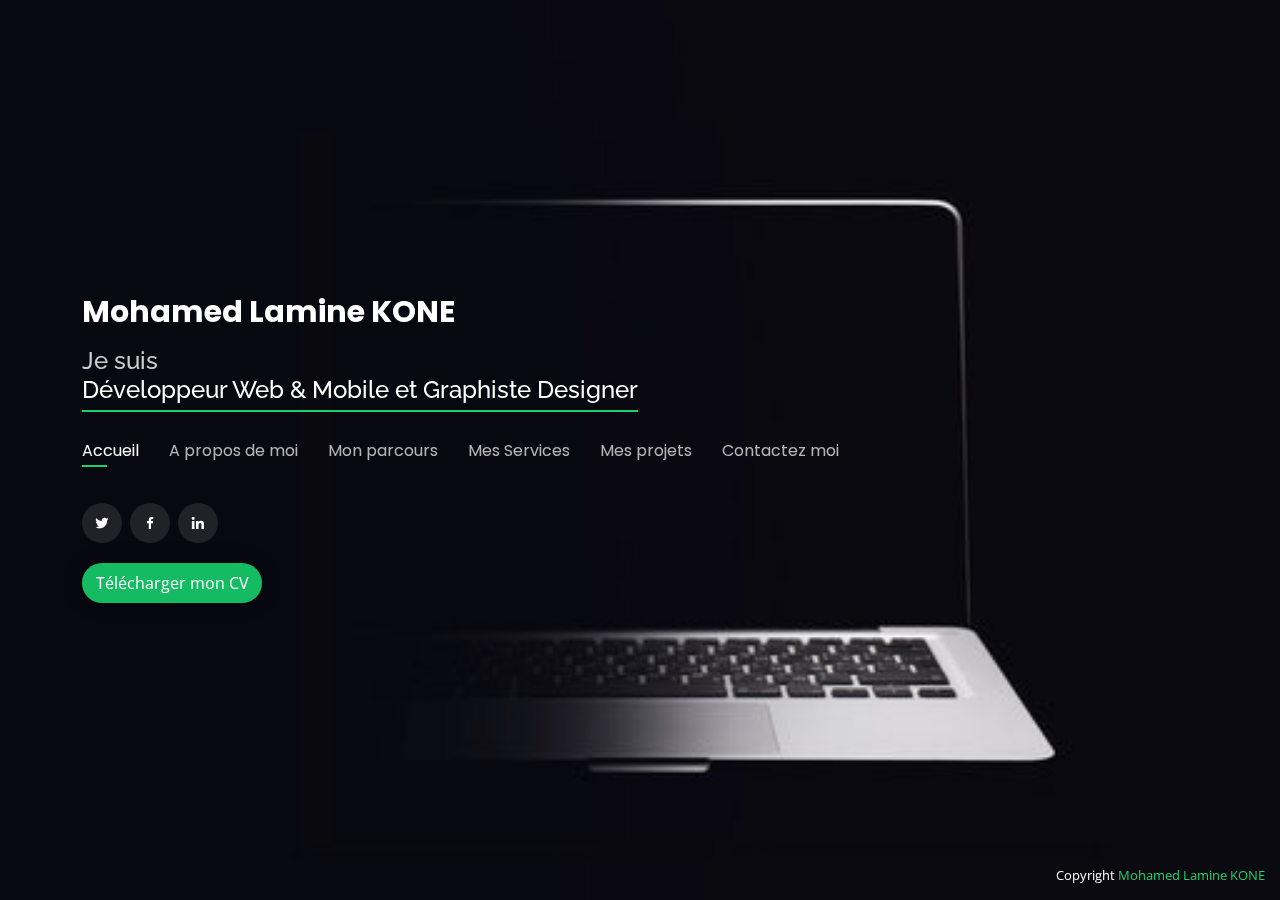
<file: index.html>
<!DOCTYPE html>
<html lang="en">

<head>
  <meta charset="utf-8">
  <meta content="width=device-width, initial-scale=1.0" name="viewport">

  <title>Mohamed Lamine KONE</title>
  <meta content="" name="description">
  <meta content="" name="keywords">

  <link href="https://fonts.googleapis.com/css?family=Open+Sans:300,300i,400,400i,600,600i,700,700i|Raleway:300,300i,400,400i,500,500i,600,600i,700,700i|Poppins:300,300i,400,400i,500,500i,600,600i,700,700i" rel="stylesheet">

  <link href="assets/vendor/bootstrap/css/bootstrap.min.css" rel="stylesheet">
  <link href="assets/vendor/bootstrap-icons/bootstrap-icons.css" rel="stylesheet">
  <link href="assets/vendor/boxicons/css/boxicons.min.css" rel="stylesheet">
  <link href="assets/vendor/glightbox/css/glightbox.min.css" rel="stylesheet">
  <link href="assets/vendor/remixicon/remixicon.css" rel="stylesheet">
  <link href="assets/vendor/swiper/swiper-bundle.min.css" rel="stylesheet">

  <link href="assets/css/style.css" rel="stylesheet">
</head>

<body>

  <!-- ======= Header ======= -->
  <header id="header">
    <div class="container">

      <h1><a href="index.html">Mohamed Lamine KONE</a></h1>
      <h2>Je suis <br><span>Développeur Web & Mobile et Graphiste Designer</span></h2>

      <nav id="navbar" class="navbar">
        <ul>
          <li><a class="nav-link active" href="#header">Accueil</a></li>
          <li><a class="nav-link" href="#about">A propos de moi</a></li>
          <li><a class="nav-link" href="#resume">Mon parcours</a></li>
          <li><a class="nav-link" href="#services">Mes Services</a></li>
          <li><a class="nav-link" href="#portfolio">Mes projets</a></li>
          <li><a class="nav-link" href="#contact">Contactez moi</a></li>
        </ul>
        <i class="bi bi-list mobile-nav-toggle"></i>
      </nav><!-- .navbar -->

      <div class="social-links">
        <a href="https://twitter.com/ma2la223" target="_blank" class="twitter"><i class="bx bxl-twitter"></i></a>
        <a href="https://www.facebook.com/carter.kone.1" target="_blank" class="facebook"><i class="bx bxl-facebook"></i></a>
        <a href="https://www.linkedin.com/in/mohamed-lamine-kon%C3%A9-b51999193/" target="_blank" class="linkedin"><i class="bx bxl-linkedin"></i></a>
      </div>
      <div>
        <a href="assets/cv/cv.pdf" download>
          <button class="btn-cv">Télécharger mon CV</button>
        </a>
      </div>

    </div>
  </header><!-- End Header -->

  <!-- ======= About Section ======= -->
  <section id="about" class="about">

    <!-- ======= About Me ======= -->
    <div class="about-me container">

      <div class="section-title">
        <h2>A propos</h2>
        <p>En savoir plus sur ma personne</p>
      </div>

      <div class="row">
        <div class="col-lg-4" data-aos="fade-right">
          <img src="assets/img/me.jpg" class="img-fluid" alt="">
        </div>
        <div class="col-lg-8 pt-4 pt-lg-0 content" data-aos="fade-left">
          <h3>Développeur web & mobile &amp; Graphiste Designer</h3>
          <p class="fst-italic">
            Pationné du développement et du design, depuis plus de 2 ans, 
            j’ai mis ma curiosité et ma créativité au service de la Technologie 
            pour créer des rendus (sites, UX,UI design, Logo, etc...) magnifiques  à l'image de nombreuses Start-Up comme SO-DOKOTORO. 
            Rigoureux et passionné, j’aime travailler en équipe pour plus de creativité.
          </p>
          <div class="row">
            <div class="col-lg-6">
              <ul>
                <li><i class="bi bi-chevron-right"></i> <strong>Téléphone:</strong> <span>+223 71 78 04 82</span></li>
                <li><i class="bi bi-chevron-right"></i> <strong>Adresse:</strong> <span>Niamakoro koko (Bamako - MALI)</span></li>
                <li><i class="bi bi-chevron-right"></i> <strong>Email:</strong> <span>konelamine1122@gmail.com</span></li>
              </ul>
            </div>
            <div class="col-lg-6">
              <ul>
                <li><i class="bi bi-chevron-right"></i> <strong>Diplôme:</strong> <span>Licence en Génie logiciel</span></li>
                <li><i class="bi bi-chevron-right"></i> <strong>Freelance:</strong> <span>Disponible</span></li>
              </ul>
            </div>
          </div>
          <p>
           
            Diplômé en Développement WEB et MOBILE de l’école du code a ORANGE DIGITAL KALANSO,
             j’ai hâte de pouvoir mettre mes services de développeur et designer a votre service.
          </p>
        </div>
      </div>

    </div><!-- End About Me -->

    <!-- ======= Counts ======= -->
    <div class="counts container">

      <div class="row">

        <div class="col-lg-4 col-md-6">
          <div class="count-box">
            <i class="bi bi-emoji-smile"></i>
            <span data-purecounter-start="0" data-purecounter-end="+70" data-purecounter-duration="1" class="purecounter"></span>
            <p>Clients satisfaits</p>
          </div>
        </div>

        <div class="col-lg-4 col-md-6 mt-5 mt-md-0">
          <div class="count-box">
            <i class="bi bi-journal-richtext"></i>
            <span data-purecounter-start="0" data-purecounter-end="+30" data-purecounter-duration="1" class="purecounter"></span>
            <p>Projets realisés</p>
          </div>
        </div>

        <div class="col-lg-4 col-md-6 mt-5 mt-lg-0">
          <div class="count-box">
            <i class="bi bi-123"></i>
            <span data-purecounter-start="0" data-purecounter-end="3" data-purecounter-duration="1" class="purecounter"></span>
            <p>Année d'expérience</p>
          </div>
        </div>

      </div>

    </div><!-- End Counts -->

    <!-- ======= Skills  ======= -->
    <div class="skills container">

      <div class="section-title">
        <h2>Mes compétences</h2>
      </div>

      <div class="row skills-content">

        <div class="col-lg-6">

          <div class="progress">
            <span class="skill">HTML <i class="val">70%</i></span>
            <div class="progress-bar-wrap">
              <div class="progress-bar" role="progressbar" aria-valuenow="70" aria-valuemin="0" aria-valuemax="100"></div>
            </div>
          </div>

          <div class="progress">
            <span class="skill">CSS <i class="val">70%</i></span>
            <div class="progress-bar-wrap">
              <div class="progress-bar" role="progressbar" aria-valuenow="70" aria-valuemin="0" aria-valuemax="100"></div>
            </div>
          </div>

          <div class="progress">
            <span class="skill">Boostrap <i class="val">75%</i></span>
            <div class="progress-bar-wrap">
              <div class="progress-bar" role="progressbar" aria-valuenow="75" aria-valuemin="0" aria-valuemax="100"></div>
            </div>
          </div>

          
          <div class="progress">
            <span class="skill">IONIC <i class="val">75%</i></span>
            <div class="progress-bar-wrap">
              <div class="progress-bar" role="progressbar" aria-valuenow="75" aria-valuemin="0" aria-valuemax="100"></div>
            </div>
          </div>

          <div class="progress">
            <span class="skill">ANGULAR <i class="val">70%</i></span>
            <div class="progress-bar-wrap">
              <div class="progress-bar" role="progressbar" aria-valuenow="70" aria-valuemin="0" aria-valuemax="100"></div>
            </div>
          </div>

          <div class="progress">
            <span class="skill">FILMORA <i class="val">50%</i></span>
            <div class="progress-bar-wrap">
              <div class="progress-bar" role="progressbar" aria-valuenow="50" aria-valuemin="0" aria-valuemax="100"></div>
            </div>
          </div>

        </div>

        <div class="col-lg-6">

          <div class="progress">
            <span class="skill">PHP <i class="val">30%</i></span>
            <div class="progress-bar-wrap">
              <div class="progress-bar" role="progressbar" aria-valuenow="30" aria-valuemin="0" aria-valuemax="100"></div>
            </div>
          </div>

          <div class="progress">
            <span class="skill">SPRING BOOT <i class="val">60%</i></span>
            <div class="progress-bar-wrap">
              <div class="progress-bar" role="progressbar" aria-valuenow="60" aria-valuemin="0" aria-valuemax="100"></div>
            </div>
          </div>

          <div class="progress">
            <span class="skill">WordPress/CMS <i class="val">90%</i></span>
            <div class="progress-bar-wrap">
              <div class="progress-bar" role="progressbar" aria-valuenow="90" aria-valuemin="0" aria-valuemax="100"></div>
            </div>
          </div>

          
          <div class="progress">
            <span class="skill">FLUTTER <i class="val">30%</i></span>
            <div class="progress-bar-wrap">
              <div class="progress-bar" role="progressbar" aria-valuenow="30" aria-valuemin="0" aria-valuemax="100"></div>
            </div>
          </div>

          <div class="progress">
            <span class="skill">Photoshop / Adobe XD<i class="val">80%</i></span>
            <div class="progress-bar-wrap">
              <div class="progress-bar" role="progressbar" aria-valuenow="80" aria-valuemin="0" aria-valuemax="100"></div>
            </div>
          </div>

          <div class="progress">
            <span class="skill">CANVA<i class="val">80%</i></span>
            <div class="progress-bar-wrap">
              <div class="progress-bar" role="progressbar" aria-valuenow="80" aria-valuemin="0" aria-valuemax="100"></div>
            </div>
          </div>

        </div>

      </div>

    </div><!-- End Skills -->

    <!-- ======= Interests ======= -->
    <div class="interests container">

      <div class="section-title">
        <h2>Centres d'intérêts</h2>
      </div>

      <div class="row">
        <div class="col-lg-3 col-md-4">
          <div class="icon-box">
            <i class="bi bi-camera-fill" style="color: #ffbb2c;"></i>
            <h3>Photographie</h3>
          </div>
        </div>
        <div class="col-lg-3 col-md-4 mt-4 mt-md-0">
          <div class="icon-box">
            <i class="bi bi-wifi" style="color: #5578ff;"></i>
            <h3>INTERNET</h3>
          </div>
        </div>
        <div class="col-lg-3 col-md-4 mt-4 mt-md-0">
          <div class="icon-box">
            <i class="bi bi-truck" style="color: #e80368;"></i>
            <h3>VOYAGES</h3>
          </div>
        </div>
        <div class="col-lg-3 col-md-4 mt-4 mt-lg-0">
          <div class="icon-box">
            <i class="bi bi-headset" style="color: #e361ff;"></i>
            <h3>MUSIQUE</h3>
          </div>
        </div>
      </div>

    </div><!-- End Interests -->

    <!-- ======= Testimonials ======= -->
    <div class="testimonials container">

      <div class="section-title">
        <h2>Mes réferences</h2>
      </div>
          <div class="row">
            <div class="col-lg-4">
              <div class="testimonial-item">
                <img src="assets/img/testimonials/testimonials-4.png" class="testimonial-img" alt="">
                <h3>Fatoumata KALOGA</h3>
                <h4>Formatrice à ORANGE DIGITAL KALANSO</h4>
                <h4><a href="mailto:fatidiof@gmail.com">Envoyer un email</a></h4>
              </div>
            </div><!-- End testimonial item -->

            <div class="col-lg-4">
              <div class="testimonial-item">
                <img src="assets/img/testimonials/testimonials-3.jpg" class="testimonial-img" alt="">
                <h3>Fousseyni DEMBELE</h3>
                <h4>Ceo E-WAATI</h4>
                <h4><a href="mailto:fdembelewic@gmail.com">Envoyer un email</a></h4>
              </div>
            </div><!-- End testimonial item -->

            <div class="col-lg-4">
              <div class="testimonial-item">
                <img src="assets/img/testimonials/testimonials-1.jpg" class="testimonial-img" alt="">
                <h3>Yacouba BABY</h3>
                <h4>Réferent SIMPLON.CO au Mali</h4>
                <h4><a href="mailto:yacoubababy59@gmail.com">Envoyer un email</a></h4>
              </div>
            </div><!-- End testimonial item -->
      </div>

    </div><!-- End Testimonials  -->

  </section><!-- End About Section -->

  <!-- ======= Resume Section ======= -->
  <section id="resume" class="resume">
    <div class="container">

      <div class="section-title">
        <h2>Mon parcours</h2>
      </div>

      <div class="row">
        <div class="col-lg-6">
          <h3 class="resume-title">Accomplissements</h3>
          <div class="resume-item pb-0">
            <h4>Mohamed Lamine KONE</h4>
            <p><em>Développeur Web - Mobile & Designer graphique 
              innovant et axé sur les délais avec deux (2) années d'expérience
               dans la conception et le développement d'interface numérique 
               centré sur l'utilisateur, du concept initial au livrable final 
               et raffiné.</em></p>
            <p>
            </p>
          </div>

          <h3 class="resume-title">Educations</h3>
          <div class="resume-item">
            <h4>FORMATION PROFÉSSIONNELLE EN DÉVELOPPEMENT WEB ET MOBILE</h4>
            <h5>02 Aout 2021 au 05 Avril 2022</h5>
            <p><em>Orange Digital Kalanso</em></p>
            <p>Bénéficiaire de Orange Digital Kalanso figurant parmi 
              les 50 personnes retenues sur les 2000 postulants au
               centre de formation ORANGE DIGITAL CENTER.</p>
          </div>
          <div class="resume-item">
            <h4>BACCALAUREAT MALIEN</h4>
            <h5>2013 - 2014</h5>
            <p><em>Lycée La BRUYERE de Faladiè</em></p>
            <p>Apres l'obtention de mon Diplome d'Etude Fondamentale (DEF) en 2010 a l'ecole privee KOFANA de Niamakoro Koko, j'ai obtenu mon BAC en serie TERMINALE SCIENCE EXPERIMENTALE au lycee la Bruyere de Faladie en 2014.</p>
          </div>
          <div class="resume-item">
            <h4>LICENCE EN GENIE LOGICIEL</h4>
            <h5>2016 - 2019</h5>
            <p><em>Institut Supérieur de Technologie Appliqué (TECHNOLAB-ISTA)</em></p>
            <p>Pendant trois (3) ans j'ai suivis un cursus de Genie Logiciel 
              a Technolab-ISTA sise a Hamdallaye ACI dont les deux premieres annees en Analyste Programmeur.</p>
          </div>
        </div>
        <div class="col-lg-6">
          <h3 class="resume-title">Expériences professionnelles</h3>
          <div class="resume-item">
            <h4>CONCEPTION D'UN SITE VITRINE POUR LE COOPÉRATIVE DES ELEVEURS DU SAHEL ( CESAG ).</h4>
            <h5>Du 24-03-2022 au 28-03-2022</h5>
            <p><em>Lien du site : <a href="https://www.csag.ml" target="_blank">www.csag.ml</a><br>
              CMS utilisé : WORDPRESS</em></p>
          </div>
          <div class="resume-item">
            <h4>RÉALISER UNE PLATEFORME DE DON DE MANUEL SCOLAIRE</h4>
            <h5>Du 02-02-2022 au 03-04-2022</h5>
            <p><em>Orange Digital Kalanso</em></p>
            <p>
              Conception de l'Interface utilisateur du mobile avec IONIC-ANGULAR et intégration des API.
              Création des API en Spring Boot.
              Réaliser le Dashboard admin en ANGULAR.
              Conception d'un site de présentation de la plateforme en WORDPRESS.
            </p>
          </div>

          <div class="resume-item">
            <h4>PARTICIPATION À ODC MANAGER (OUTIL DE GESTION DES ACTIVITES À ORANGE DIGITAL CENTER)</h4>
            <h5>Du 16-11-2021 au 05-12-2021</h5>
            <p><em>Orange Digital Kalanso</em></p>
            <p>
              Gerer les exceptions d'enregistrement et la documentation des API en SPRING BOOT.
            </p>
          </div>
          <div class="resume-item">
            <h4>GRAPHIC DESIGN</h4>
            <h5>uillet 2019 à maintenant</h5>
            <p><em>En freelance</em></p>
            <p>
              Création proféssionnelle de Logo, Flyers, Affiches publicitaires, carte de visite pour des Start-Up et Associations comme SO-DOKOTORO et Le COJEP (Collectif des Jeunes Etudiants en Pharmacie).
              <ul>
                <li>Lien de ma page Facebook : <a href="https://www.facebook.com/Malla-Design-105680528186079" target="_blank">Malla Design</a></li>
              </ul>
            </p>
          </div>
          <div class="resume-item">
            <h4>PHOTOGRAPHIE</h4>
            <h5>Juiller 2017 à Mai 2021</h5>
            <p><em>Studio Photo LEH KONE</em></p>
            <p>
              Photographe et réporteur des cérémonies (mariage, baptème et autres)
            </p>
          </div>
          <div class="resume-item">
            <h4>ALPHABÉTISATION (LANGUE BAMBARA)</h4>
            <h5>Décembre 2020 à Mai 2021</h5>
            <p><em>ONG AMADICO-J4</em></p>
            <p>
              Supervision des 30 centres d'alphabetisations de l'Academie d'Enseignement de Dioila.
            </p>
          </div>
        </div>
      </div>

    </div>
  </section><!-- End Resume Section -->

  <!-- ======= Services Section ======= -->
  <section id="services" class="services">
    <div class="container">

      <div class="section-title">
        <h2>Services</h2>
        <p>Mes Services</p>
      </div>

      <div class="row">
        <div class="col-lg-4 col-md-6 d-flex align-items-stretch">
          <div class="icon-box">
            <div class="icon"><i class="bx bxl-dribbble"></i></div>
            <h4><a href="">Développement web</a></h4>
            <p>Réalisez des sites web statiques et dynamiques de qualités avec une bonne expérience utilisateur.</p>
          </div>
        </div>

        <div class="col-lg-4 col-md-6 d-flex align-items-stretch mt-4 mt-md-0">
          <div class="icon-box">
            <div class="icon"><i class="bi bi-phone"></i></div>
            <h4><a href="">Développement mobile</a></h4>
            <p>Conçévoir des applications mobiles avec les technologies de nouvelle génération. </p>
          </div>
        </div>

        <div class="col-lg-4 col-md-6 d-flex align-items-stretch mt-4 mt-lg-0">
          <div class="icon-box">
            <div class="icon"><i class="bi bi-columns-gap"></i></div>
            <h4><a href="">UI/UX Design</a></h4>
            <p>Mettre en place des interfaces utilisateurs avec une bonne expérience utilisateur pour le besoin de vos utilisateurs.</p>
          </div>
        </div>

        <div class="col-lg-4 col-md-6 d-flex align-items-stretch mt-4">
          <div class="icon-box">
            <div class="icon"><i class="bi bi-brush"></i></div>
            <h4><a href="">Design graphique</a></h4>
            <p>Augmenter votre visibilité avec des graphiques adapter à votre charte graphique (Photoshop).</p>
          </div>
        </div>

        <div class="col-lg-4 col-md-6 d-flex align-items-stretch mt-4">
          <div class="icon-box">
            <div class="icon"><i class="bi bi-film"></i></div>
            <h4><a href="">Montage Vidéo</a></h4>
            <p>Réalisez des montages de haute qualité pour une qualité de projet.</p>
          </div>
        </div>

        <div class="col-lg-4 col-md-6 d-flex align-items-stretch mt-4">
          <div class="icon-box">
            <div class="icon"><i class="bi bi-camera-fill"></i></div>
            <h4><a href="">Photographie</a></h4>
            <p>La photo joue un rôle essentiel pour attirer le lecteur, l'informer et l'inciter à lire l'article qu'elle enrichit.</p>
          </div>
        </div>

      </div>

    </div>
  </section><!-- End Services Section -->

  <!-- ======= Portfolio Section ======= -->
  <section id="portfolio" class="portfolio">
    <div class="container">

      <div class="section-title">
        <h2>Portfolio</h2>
        <p>Mes projets</p>
      </div>

      <div class="row">
        <div class="col-lg-12 d-flex justify-content-center">
          <ul id="portfolio-flters">
            <li data-filter="*" class="filter-active">Tous</li>
            <li data-filter=".filter-app">App web</li>
            <li data-filter=".filter-card">App mobile</li>
            <li data-filter=".filter-web">Design</li>
          </ul>
        </div>
      </div>

      <div class="row portfolio-container">

        <div class="col-lg-4 col-md-6 portfolio-item filter-card">
          <div class="portfolio-wrap">
            <img src="assets/img/portfolio/portfolio-12.png" class="img-fluid" alt="">
            <div class="portfolio-info">
              <div class="portfolio-links">
                <a href="assets/img/portfolio/portfolio-12.png" data-gallery="portfolioGallery" class="portfolio-lightbox"><i class="bx bx-plus"></i></a>
              </div>
            </div>
          </div>
        </div>

        <div class="col-lg-4 col-md-6 portfolio-item filter-web">
          <div class="portfolio-wrap">
            <img src="assets/img/portfolio/portfolio-1.jpg" class="img-fluid" alt="">
            <div class="portfolio-info">
              <div class="portfolio-links">
                <a href="assets/img/portfolio/portfolio-1.jpg" data-gallery="portfolioGallery" class="portfolio-lightbox" ><i class="bx bx-plus"></i></a>
              </div>
            </div>
          </div>
        </div>

        <div class="col-lg-4 col-md-6 portfolio-item filter-app">
          <div class="portfolio-wrap">
            <img src="assets/img/portfolio/portfolio-9.jpg" class="img-fluid" alt="">
            <div class="portfolio-info">
              <div class="portfolio-links">
                <a href="assets/img/portfolio/portfolio-9.jpg" data-gallery="portfolioGallery" class="portfolio-lightbox" ><i class="bx bx-plus"></i></a>
              </div>
            </div>
          </div>
        </div>

        <div class="col-lg-4 col-md-6 portfolio-item filter-card">
          <div class="portfolio-wrap">
            <img src="assets/img/portfolio/portfolio-3.png" class="img-fluid" alt="">
            <div class="portfolio-info">
              <div class="portfolio-links">
                <a href="assets/img/portfolio/portfolio-3.png" data-gallery="portfolioGallery" class="portfolio-lightbox"><i class="bx bx-plus"></i></a>
              </div>
            </div>
          </div>
        </div>

        <div class="col-lg-4 col-md-6 portfolio-item filter-app">
          <div class="portfolio-wrap">
            <img src="assets/img/portfolio/portfolio-10.jpg" class="img-fluid" alt="">
            <div class="portfolio-info">
              <div class="portfolio-links">
                <a href="assets/img/portfolio/portfolio-10.jpg" data-gallery="portfolioGallery" class="portfolio-lightbox" ><i class="bx bx-plus"></i></a>
              </div>
            </div>
          </div>
        </div>

        <div class="col-lg-4 col-md-6 portfolio-item filter-card">
          <div class="portfolio-wrap">
            <img src="assets/img/portfolio/portfolio-11.png" class="img-fluid" alt="">
            <div class="portfolio-info">
              <div class="portfolio-links">
                <a href="assets/img/portfolio/portfolio-11.png" data-gallery="portfolioGallery" class="portfolio-lightbox"><i class="bx bx-plus"></i></a>
              </div>
            </div>
          </div>
        </div>

        <div class="col-lg-4 col-md-6 portfolio-item filter-web">
          <div class="portfolio-wrap">
            <img src="assets/img/portfolio/portfolio-7.jpg" class="img-fluid" alt="">
            <div class="portfolio-info">
              <div class="portfolio-links">
                <a href="assets/img/portfolio/portfolio-7.jpg" data-gallery="portfolioGallery" class="portfolio-lightbox" ><i class="bx bx-plus"></i></a>
              </div>
            </div>
          </div>
        </div>

        <div class="col-lg-4 col-md-6 portfolio-item filter-web">
          <div class="portfolio-wrap">
            <img src="assets/img/portfolio/portfolio-2.jpg" class="img-fluid" alt="">
            <div class="portfolio-info">
              <div class="portfolio-links">
                <a href="assets/img/portfolio/portfolio-2.jpg" data-gallery="portfolioGallery" class="portfolio-lightbox" ><i class="bx bx-plus"></i></a>
              </div>
            </div>
          </div>
        </div>

        <div class="col-lg-4 col-md-6 portfolio-item filter-web">
          <div class="portfolio-wrap">
            <img src="assets/img/portfolio/portfolio-4.jpg" class="img-fluid" alt="">
            <div class="portfolio-info">
              <div class="portfolio-links">
                <a href="assets/img/portfolio/portfolio-4.jpg" data-gallery="portfolioGallery" class="portfolio-lightbox" ><i class="bx bx-plus"></i></a>
              </div>
            </div>
          </div>
        </div>

      </div>

    </div>
  </section><!-- End Portfolio Section -->

  <!-- ======= Contact Section ======= -->
  <section id="contact" class="contact">
    <div class="container">

      <div class="section-title">
        <h2>Contacts</h2>
        <p>Contactez moi</p>
      </div>

      <div class="row mt-2">

        <div class="col-md-6 d-flex align-items-stretch">
          <div class="info-box">
            <i class="bx bx-map"></i>
            <h3>Adresse</h3>
            <p>Niamakoro koko (Bamako-MALI) <br>Rue: 614 Porte: 26</p>
          </div>
        </div>

        <div class="col-md-6 mt-4 mt-md-0 d-flex align-items-stretch">
          <div class="info-box">
            <i class="bx bx-share-alt"></i>
            <h3>Réseaux sociaux</h3>
            <div class="social-links">
              <a href="https://twitter.com/ma2la223" target="_blank" class="twitter"><i class="bx bxl-twitter"></i></a>
              <a href="https://www.facebook.com/carter.kone.1" target="_blank" class="facebook"><i class="bx bxl-facebook"></i></a>
              <a href="https://www.linkedin.com/in/mohamed-lamine-kon%C3%A9-b51999193/" target="_blank" class="linkedin"><i class="bx bxl-linkedin"></i></a>
            </div>
          </div>
        </div>

        <div class="col-md-6 mt-4 d-flex align-items-stretch">
          <div class="info-box">
            <i class="bx bx-envelope"></i>
            <h3>Email</h3>
            <p><a href="mailto:konelamine1122@gmail.com">konelamine1122@gmail.com</a></p>
          </div>
        </div>
        <div class="col-md-6 mt-4 d-flex align-items-stretch">
          <div class="info-box">
            <i class="bx bx-phone-call"></i>
            <h3>Téléphone</h3>
            <p><a href="tel://+223 71780482">+223 71 78 04 82</a></p>
          </div>
        </div>
      </div>

      <form  method="POST" role="form" class="php-email-form mt-4">
        <div class="row">
          <div class="col-md-6 form-group">
            <input autocomplete="off" type="text" name="name" class="form-control" id="name" placeholder="Nom et Prénom" required>
          </div>
          <div class="col-md-6 form-group mt-3 mt-md-0">
            <input autocomplete="off"  type="email" class="form-control" name="email" id="email" placeholder="Email" required>
          </div>
        </div>
        <div class="form-group mt-3">
          <input autocomplete="off"  type="text" class="form-control" name="subject" id="subject" placeholder="Titre/Sujet" required>
        </div>
        <div class="form-group mt-3">
          <textarea autocomplete="off"  class="form-control" name="message" rows="5" placeholder="Message" id="message" required></textarea>
        </div>
        <div class="text-center"><button type="submit" id="btn">ENVOYER</button></div>
      </form>

    </div>
  </section><!-- End Contact Section -->

  <div class="credits">
    Copyright <a href="#">Mohamed Lamine KONE</a>
  </div>

  <!-- Vendor JS Files -->
  <script src="assets/vendor/purecounter/purecounter.js"></script>
  <script src="assets/vendor/bootstrap/js/bootstrap.bundle.min.js"></script>
  <script src="assets/vendor/glightbox/js/glightbox.min.js"></script>
  <script src="assets/vendor/isotope-layout/isotope.pkgd.min.js"></script>
  <script src="assets/vendor/swiper/swiper-bundle.min.js"></script>
  <script src="assets/vendor/waypoints/noframework.waypoints.js"></script>
  <script src="https://smtpjs.com/v3/smtp.js"></script>
  <script src="forms/contact.js"></script>

  <!-- Template Main JS File -->
  <script src="assets/js/main.js"></script>

</body>

</html>
</file>
<file: assets/css/style.css>
body {
  font-family: "Open Sans", sans-serif;
  background-color: #040404;
  color: #fff;
  position: relative;
  background: transparent;
}
body::before {
  content: "";
  position: fixed;
  background: #040404 url("../img/bg.jpg") top right no-repeat;
  background-size: cover;
  left: 0;
  right: 0;
  top: 0;
  height: 100vh;
  z-index: -1;
}
@media (min-width: 1024px) {
  body::before {
    background-attachment: fixed;
  }
}

a {
  color: #18d26e;
  text-decoration: none;
}

a:hover {
  color: #35e888;
  text-decoration: none;
}

h1, h2, h3, h4, h5, h6 {
  font-family: "Raleway", sans-serif;
}

.btn-cv{
  background: #15bb62;
  color: white;
  width: 180px;
  height: 40px;
  margin-top: 20px;
  border: none;
  border-radius: 50px;
  box-shadow: 0 0 24px 0 rgba(0, 0, 0, 0.12);
  transition: all 0.3s ease-in-out;
}

/*--------------------------------------------------------------
# Header
--------------------------------------------------------------*/
#header {
  transition: ease-in-out 0.3s;
  position: relative;
  height: 100vh;
  display: flex;
  align-items: center;
  z-index: 800;
  overflow-y: auto;
}
#header * {
  transition: ease-in-out 0.3s;
}
#header h1 {
  font-size: 30px;
  margin: 0;
  padding: 0;
  line-height: 1;
  font-weight: 700;
  font-family: "Poppins", sans-serif;
}
#header h1 a, #header h1 a:hover {
  color: #fff;
  line-height: 1;
  display: inline-block;
}
#header h2 {
  font-size: 24px;
  margin-top: 20px;
  color: rgba(255, 255, 255, 0.8);
}
#header h2 span {
  color: #fff;
  border-bottom: 2px solid #18d26e;
  padding-bottom: 6px;
}
#header img {
  padding: 0;
  margin: 0;
}
#header .social-links {
  margin-top: 40px;
  display: flex;
}
#header .social-links a {
  font-size: 16px;
  display: flex;
  justify-content: center;
  align-items: center;
  background: rgba(255, 255, 255, 0.1);
  color: #fff;
  line-height: 1;
  margin-right: 8px;
  border-radius: 50%;
  width: 40px;
  height: 40px;
}
#header .social-links a:hover {
  background: #18d26e;
}
@media (max-width: 992px) {
  #header h1 {
    font-size: 36px;
  }
  #header h2 {
    font-size: 20px;
    line-height: 30px;
  }
  #header .social-links {
    margin-top: 15px;
  }
  #header .container {
    display: flex;
    flex-direction: column;
    align-items: center;
  }
}

/* Header Top */
#header.header-top {
  height: 80px;
  position: fixed;
  left: 0;
  top: 0;
  right: 0;
  background: rgba(0, 0, 0, 0.9);
}
#header.header-top .social-links, #header.header-top h2 {
  display: none;
}
#header.header-top h1 {
  margin-right: auto;
  font-size: 15px;
}
#header.header-top .container {
  display: flex;
  align-items: center;
}
#header.header-top .navbar {
  margin: 0;
}
@media (max-width: 768px) {
  #header.header-top {
    height: 40px;
  }
  #header.header-top h1 {
    font-size: 10px;
  }
}

/*--------------------------------------------------------------
# Navigation Menu
--------------------------------------------------------------*/
/**
* Desktop Navigation 
*/
.navbar {
  padding: 0;
  margin-top: 35px;
}
.navbar ul {
  margin: 0;
  padding: 0;
  display: flex;
  list-style: none;
  align-items: center;
}
.navbar li {
  position: relative;
}
.navbar li + li {
  margin-left: 30px;
}
.navbar a, .navbar a:focus {
  display: flex;
  align-items: center;
  justify-content: space-between;
  padding: 0;
  font-family: "Poppins", sans-serif;
  font-size: 16px;
  font-weight: 400;
  color: rgba(255, 255, 255, 0.7);
  white-space: nowrap;
  transition: 0.3s;
}
.navbar a i, .navbar a:focus i {
  font-size: 12px;
  line-height: 0;
  margin-left: 5px;
}
.navbar a:before {
  content: "";
  position: absolute;
  width: 0;
  height: 2px;
  bottom: -4px;
  left: 0;
  background-color: #18d26e;
  visibility: hidden;
  width: 0px;
  transition: all 0.3s ease-in-out 0s;
}
.navbar a:hover:before, .navbar li:hover > a:before, .navbar .active:before {
  visibility: visible;
  width: 25px;
}
.navbar a:hover, .navbar .active, .navbar .active:focus, .navbar li:hover > a {
  color: #fff;
}

/**
* Mobile Navigation 
*/
.mobile-nav-toggle {
  color: #fff;
  font-size: 28px;
  cursor: pointer;
  display: none;
  line-height: 0;
  transition: 0.5s;
  position: fixed;
  right: 15px;
  top: 15px;
}

@media (max-width: 991px) {
  .mobile-nav-toggle {
    display: block;
  }

  .navbar ul {
    display: none;
  }
}
.navbar-mobile {
  position: fixed;
  overflow: hidden;
  top: 0;
  right: 0;
  left: 0;
  bottom: 0;
  background: rgba(0, 0, 0, 0.9);
  transition: 0.3s;
  z-index: 999;
  margin-top: 0;
}
.navbar-mobile .mobile-nav-toggle {
  position: absolute;
  top: 15px;
  right: 15px;
}
.navbar-mobile ul {
  display: block;
  position: absolute;
  top: 55px;
  right: 15px;
  bottom: 45px;
  left: 15px;
  padding: 10px 0;
  overflow-y: auto;
  transition: 0.3s;
  border: 2px solid rgba(255, 255, 255, 0.2);
}
.navbar-mobile li {
  padding: 12px 20px;
}
.navbar-mobile li + li {
  margin: 0;
}
.navbar-mobile a, .navbar-mobile a:focus {
  font-size: 16px;
  position: relative;
}

/*--------------------------------------------------------------
# Sections General
--------------------------------------------------------------*/
section {
  overflow: hidden;
  position: absolute;
  width: 100%;
  top: 140px;
  bottom: 100%;
  opacity: 0;
  transition: ease-in-out 0.4s;
  z-index: 2;
}
section.section-show {
  top: 100px;
  bottom: auto;
  opacity: 1;
  padding-bottom: 45px;
}
section .container {
  background: rgba(0, 0, 0, 0.9);
  padding: 30px;
}
@media (max-width: 768px) {
  section {
    top: 120px;
  }
  section.section-show {
    top: 80px;
  }
}

.section-title h2 {
  font-size: 14px;
  font-weight: 500;
  padding: 0;
  line-height: 1px;
  margin: 0 0 20px 0;
  letter-spacing: 2px;
  text-transform: uppercase;
  color: #aaaaaa;
  font-family: "Poppins", sans-serif;
}
.section-title h2::after {
  content: "";
  width: 120px;
  height: 1px;
  display: inline-block;
  background: #4ceb95;
  margin: 4px 10px;
}
.section-title p {
  margin: 0;
  margin: -15px 0 15px 0;
  font-size: 36px;
  font-weight: 700;
  text-transform: uppercase;
  font-family: "Poppins", sans-serif;
  color: #fff;
}

/*--------------------------------------------------------------
# About
--------------------------------------------------------------*/
.about-me .content h3 {
  font-weight: 700;
  font-size: 26px;
  color: #18d26e;
}
.about-me .content ul {
  list-style: none;
  padding: 0;
}
.about-me .content ul li {
  margin-bottom: 20px;
  display: flex;
  align-items: center;
}
.about-me .content ul strong {
  margin-right: 10px;
}
.about-me .content ul i {
  font-size: 10px;
  margin-right: 5px;
  color: #18d26e;
  line-height: 0;
}
.about-me .content p:last-child {
  margin-bottom: 0;
}

/*--------------------------------------------------------------
# Counts
--------------------------------------------------------------*/
.counts {
  padding: 70px 0 60px;
}
.counts .count-box {
  padding: 30px 30px 25px 30px;
  width: 100%;
  position: relative;
  text-align: center;
  background: rgba(255, 255, 255, 0.08);
}
.counts .count-box i {
  position: absolute;
  top: -25px;
  left: 50%;
  transform: translateX(-50%);
  font-size: 24px;
  background: rgba(255, 255, 255, 0.1);
  padding: 12px;
  color: #18d26e;
  border-radius: 50px;
  line-height: 0;
}
.counts .count-box span {
  font-size: 36px;
  display: block;
  font-weight: 600;
  color: #fff;
}
.counts .count-box p {
  padding: 0;
  margin: 0;
  font-family: "Raleway", sans-serif;
  font-size: 14px;
}

/*--------------------------------------------------------------
# Skills
--------------------------------------------------------------*/
.skills .progress {
  height: 60px;
  display: block;
  background: none;
  border-radius: 0;
}
.skills .progress .skill {
  padding: 10px 0;
  margin: 0;
  text-transform: uppercase;
  display: block;
  font-weight: 600;
  font-family: "Poppins", sans-serif;
  color: #fff;
}
.skills .progress .skill .val {
  float: right;
  font-style: normal;
}
.skills .progress-bar-wrap {
  background: rgba(255, 255, 255, 0.2);
}
.skills .progress-bar {
  width: 1px;
  height: 10px;
  transition: 0.9s;
  background-color: #18d26e;
}

/*--------------------------------------------------------------
# Interests
--------------------------------------------------------------*/
.interests .icon-box {
  display: flex;
  align-items: center;
  padding: 20px;
  background: rgba(255, 255, 255, 0.08);
  transition: ease-in-out 0.3s;
}
.interests .icon-box i {
  font-size: 32px;
  padding-right: 10px;
  line-height: 1;
}
.interests .icon-box h3 {
  font-weight: 700;
  margin: 0;
  padding: 0;
  line-height: 1;
  font-size: 16px;
  color: #fff;
}
.interests .icon-box:hover {
  background: rgba(255, 255, 255, 0.12);
}

/*--------------------------------------------------------------
# Testimonials
--------------------------------------------------------------*/
.testimonials .testimonial-item {
  display: block;
  margin: 0 auto;
}
.testimonials .testimonial-item .testimonial-img {
  width: 90px;
  border-radius: 50%;
  align-items: center;
  border: 6px solid rgba(255, 255, 255, 0.12);
}
.testimonials .testimonial-item h3 {
  font-size: 18px;
  font-weight: bold;
  margin: 10px 0 5px 0;
  color: #fff;
}
.testimonials .testimonial-item h4 {
  font-size: 14px;
  color: #999;
  margin: 0 0 0 0;
}

/*--------------------------------------------------------------
# Resume
--------------------------------------------------------------*/
.resume .resume-title {
  font-size: 26px;
  font-weight: 700;
  margin-top: 20px;
  margin-bottom: 20px;
  color: #fff;
}
.resume .resume-item {
  padding: 0 0 20px 20px;
  margin-top: -2px;
  border-left: 2px solid rgba(255, 255, 255, 0.2);
  position: relative;
}
.resume .resume-item h4 {
  line-height: 18px;
  font-size: 18px;
  font-weight: 600;
  text-transform: uppercase;
  font-family: "Poppins", sans-serif;
  color: #18d26e;
  margin-bottom: 10px;
}
.resume .resume-item h5 {
  font-size: 16px;
  background: rgba(255, 255, 255, 0.15);
  padding: 5px 15px;
  display: inline-block;
  font-weight: 600;
  margin-bottom: 10px;
}
.resume .resume-item ul {
  padding-left: 20px;
}
.resume .resume-item ul li {
  padding-bottom: 10px;
}
.resume .resume-item:last-child {
  padding-bottom: 0;
}
.resume .resume-item::before {
  content: "";
  position: absolute;
  width: 16px;
  height: 16px;
  border-radius: 50px;
  left: -9px;
  top: 0;
  background: #18d26e;
  border: 2px solid #18d26e;
}

/*--------------------------------------------------------------
# Services
--------------------------------------------------------------*/
.services .icon-box {
  text-align: center;
  background: rgba(204, 204, 204, 0.1);
  padding: 80px 20px;
  transition: all ease-in-out 0.3s;
}
.services .icon-box .icon {
  margin: 0 auto;
  width: 64px;
  height: 64px;
  background: #18d26e;
  border-radius: 5px;
  transition: all 0.3s ease-out 0s;
  display: flex;
  align-items: center;
  justify-content: center;
  margin-bottom: 20px;
  transform-style: preserve-3d;
}
.services .icon-box .icon i {
  color: #fff;
  font-size: 28px;
}
.services .icon-box .icon::before {
  position: absolute;
  content: "";
  left: -8px;
  top: -8px;
  height: 100%;
  width: 100%;
  background: rgba(255, 255, 255, 0.15);
  border-radius: 5px;
  transition: all 0.3s ease-out 0s;
  transform: translateZ(-1px);
}
.services .icon-box h4 {
  font-weight: 700;
  margin-bottom: 15px;
  font-size: 24px;
}
.services .icon-box h4 a {
  color: #fff;
}
.services .icon-box p {
  line-height: 24px;
  font-size: 14px;
  margin-bottom: 0;
}
.services .icon-box:hover {
  background: #18d26e;
  border-color: #18d26e;
}
.services .icon-box:hover .icon {
  background: #fff;
}
.services .icon-box:hover .icon i {
  color: #18d26e;
}
.services .icon-box:hover .icon::before {
  background: #35e888;
}
.services .icon-box:hover h4 a, .services .icon-box:hover p {
  color: #fff;
}

/*--------------------------------------------------------------
# Portfolio
--------------------------------------------------------------*/
.portfolio .portfolio-item {
  margin-bottom: 30px;
}
.portfolio #portfolio-flters {
  padding: 0;
  margin: 0 auto 15px auto;
  list-style: none;
  text-align: center;
  border-radius: 50px;
  padding: 2px 15px;
}
.portfolio #portfolio-flters li {
  cursor: pointer;
  display: inline-block;
  padding: 8px 16px 10px 16px;
  font-size: 14px;
  font-weight: 600;
  line-height: 1;
  text-transform: uppercase;
  color: #fff;
  background: rgba(255, 255, 255, 0.1);
  margin: 0 3px 10px 3px;
  transition: all 0.3s ease-in-out;
  border-radius: 4px;
}
.portfolio #portfolio-flters li:hover, .portfolio #portfolio-flters li.filter-active {
  background: #18d26e;
}
.portfolio #portfolio-flters li:last-child {
  margin-right: 0;
}
.portfolio .portfolio-wrap {
  transition: 0.3s;
  position: relative;
  overflow: hidden;
  z-index: 1;
  background: rgba(0, 0, 0, 0.6);
}
.portfolio .portfolio-wrap::before {
  content: "";
  background: rgba(0, 0, 0, 0.6);
  position: absolute;
  left: 30px;
  right: 30px;
  top: 30px;
  bottom: 30px;
  transition: all ease-in-out 0.3s;
  z-index: 2;
  opacity: 0;
}
.portfolio .portfolio-wrap .portfolio-info {
  opacity: 0;
  position: absolute;
  top: 0;
  left: 0;
  right: 0;
  bottom: 0;
  text-align: center;
  z-index: 3;
  transition: all ease-in-out 0.3s;
  display: flex;
  flex-direction: column;
  justify-content: center;
  align-items: center;
}
.portfolio .portfolio-wrap .portfolio-info::before {
  display: block;
  content: "";
  width: 48px;
  height: 48px;
  position: absolute;
  top: 35px;
  left: 35px;
  border-top: 3px solid #fff;
  border-left: 3px solid #fff;
  transition: all 0.5s ease 0s;
  z-index: 9994;
}
.portfolio .portfolio-wrap .portfolio-info::after {
  display: block;
  content: "";
  width: 48px;
  height: 48px;
  position: absolute;
  bottom: 35px;
  right: 35px;
  border-bottom: 3px solid #fff;
  border-right: 3px solid #fff;
  transition: all 0.5s ease 0s;
  z-index: 9994;
}
.portfolio .portfolio-wrap .portfolio-info h4 {
  font-size: 20px;
  color: #fff;
  font-weight: 600;
}
.portfolio .portfolio-wrap .portfolio-info p {
  color: #ffffff;
  font-size: 14px;
  text-transform: uppercase;
  padding: 0;
  margin: 0;
}
.portfolio .portfolio-wrap .portfolio-links {
  text-align: center;
  z-index: 4;
}
.portfolio .portfolio-wrap .portfolio-links a {
  color: #fff;
  margin: 0 2px;
  font-size: 28px;
  display: inline-block;
  transition: 0.3s;
}
.portfolio .portfolio-wrap .portfolio-links a:hover {
  color: #63eda3;
}
.portfolio .portfolio-wrap:hover::before {
  top: 0;
  left: 0;
  right: 0;
  bottom: 0;
  opacity: 1;
}
.portfolio .portfolio-wrap:hover .portfolio-info {
  opacity: 1;
}
.portfolio .portfolio-wrap:hover .portfolio-info::before {
  top: 15px;
  left: 15px;
}
.portfolio .portfolio-wrap:hover .portfolio-info::after {
  bottom: 15px;
  right: 15px;
}

/*--------------------------------------------------------------
# Portfolio Details
--------------------------------------------------------------*/
.portfolio-details {
  padding-top: 40px;
  background: rgba(0, 0, 0, 0.8);
  position: fixed;
  left: 0;
  right: 0;
  top: 0;
  bottom: 0;
  overflow-y: auto;
}
.portfolio-details .container {
  padding-top: 20px;
  padding-bottom: 40px;
}
.portfolio-details .portfolio-title {
  font-size: 26px;
  font-weight: 700;
  margin-bottom: 20px;
}
.portfolio-details .portfolio-info {
  padding-top: 45px;
}
.portfolio-details .portfolio-info h3 {
  font-size: 22px;
  font-weight: 400;
  margin-bottom: 20px;
}
.portfolio-details .portfolio-info ul {
  list-style: none;
  padding: 0;
  font-size: 15px;
}
.portfolio-details .portfolio-info ul li + li {
  margin-top: 10px;
}
.portfolio-details .portfolio-info p {
  font-size: 15px;
  padding: 15px 0 0 0;
}
@media (max-width: 992px) {
  .portfolio-details .portfolio-info {
    padding-top: 20px;
  }
}
.portfolio-details .swiper-pagination {
  margin-top: 20px;
  position: relative;
}
.portfolio-details .swiper-pagination .swiper-pagination-bullet {
  width: 12px;
  height: 12px;
  opacity: 1;
  background-color: rgba(255, 255, 255, 0.3);
}
.portfolio-details .swiper-pagination .swiper-pagination-bullet-active {
  background-color: #18d26e;
}

/*--------------------------------------------------------------
# Contact
--------------------------------------------------------------*/
.contact .info-box {
  color: #444444;
  padding: 20px;
  width: 100%;
  background: rgba(255, 255, 255, 0.08);
}
.contact .info-box i.bx {
  font-size: 24px;
  color: #18d26e;
  border-radius: 50%;
  padding: 14px;
  float: left;
  background: rgba(255, 255, 255, 0.1);
}
.contact .info-box h3 {
  font-size: 20px;
  color: rgba(255, 255, 255, 0.5);
  font-weight: 700;
  margin: 10px 0 8px 68px;
}
.contact .info-box p {
  padding: 0;
  color: #fff;
  line-height: 24px;
  font-size: 14px;
  margin: 0 0 0 68px;
}
.contact .info-box .social-links {
  margin: 5px 0 0 68px;
  display: flex;
}
.contact .info-box .social-links a {
  font-size: 18px;
  display: inline-block;
  color: #fff;
  line-height: 1;
  margin-right: 12px;
  transition: 0.3s;
}
.contact .info-box .social-links a:hover {
  color: #18d26e;
}
.contact .php-email-form {
  padding: 30px;
  background: rgba(255, 255, 255, 0.08);
}
.contact .php-email-form .error-message {
  display: none;
  background: rgba(255, 255, 255, 0.08);
  background: #ed3c0d;
  text-align: left;
  padding: 15px;
  font-weight: 600;
}
.contact .php-email-form .error-message br + br {
  margin-top: 25px;
}
.contact .php-email-form .sent-message {
  display: none;
  background: rgba(255, 255, 255, 0.08);
  background: #18d26e;
  text-align: center;
  padding: 15px;
  font-weight: 600;
}
.contact .php-email-form .loading {
  display: none;
  background: rgba(255, 255, 255, 0.08);
  text-align: center;
  padding: 15px;
}
.contact .php-email-form .loading:before {
  content: "";
  display: inline-block;
  border-radius: 50%;
  width: 24px;
  height: 24px;
  margin: 0 10px -6px 0;
  border: 3px solid #18d26e;
  border-top-color: #eee;
  -webkit-animation: animate-loading 1s linear infinite;
  animation: animate-loading 1s linear infinite;
}
.contact .php-email-form input, .contact .php-email-form textarea {
  border-radius: 0;
  box-shadow: none;
  font-size: 14px;
  background: rgba(255, 255, 255, 0.08);
  border: 0;
  transition: 0.3s;
  color: #fff;
}
.contact .php-email-form input:focus, .contact .php-email-form textarea:focus {
  background-color: rgba(255, 255, 255, 0.11);
}
.contact .php-email-form input::-moz-placeholder, .contact .php-email-form textarea::-moz-placeholder {
  color: rgba(255, 255, 255, 0.3);
  opacity: 1;
}
.contact .php-email-form input::placeholder, .contact .php-email-form textarea::placeholder {
  color: rgba(255, 255, 255, 0.3);
  opacity: 1;
}
.contact .php-email-form input {
  padding: 10px 15px;
}
.contact .php-email-form textarea {
  padding: 12px 15px;
}
.contact .php-email-form button[type=submit] {
  background: #18d26e;
  border: 0;
  padding: 10px 30px;
  margin-top: 20px;
  color: #fff;
  transition: 0.4s;
  border-radius: 4px;
}
.contact .php-email-form button[type=submit]:hover {
  background: #15bb62;
}
@-webkit-keyframes animate-loading {
  0% {
    transform: rotate(0deg);
  }
  100% {
    transform: rotate(360deg);
  }
}
@keyframes animate-loading {
  0% {
    transform: rotate(0deg);
  }
  100% {
    transform: rotate(360deg);
  }
}

/*--------------------------------------------------------------
# Credits
--------------------------------------------------------------*/
.credits {
  position: fixed;
  right: 0;
  left: 0;
  bottom: 0;
  padding: 15px;
  text-align: right;
  font-size: 13px;
  color: #fff;
  z-index: 999999;
}
@media (max-width: 992px) {
  .credits {
    text-align: center;
    padding: 10px;
    background: rgba(0, 0, 0, 0.8);
  }
}
.credits a {
  color: #18d26e;
  transition: 0.3s;
}
.credits a:hover {
  color: #fff;
}
</file>
